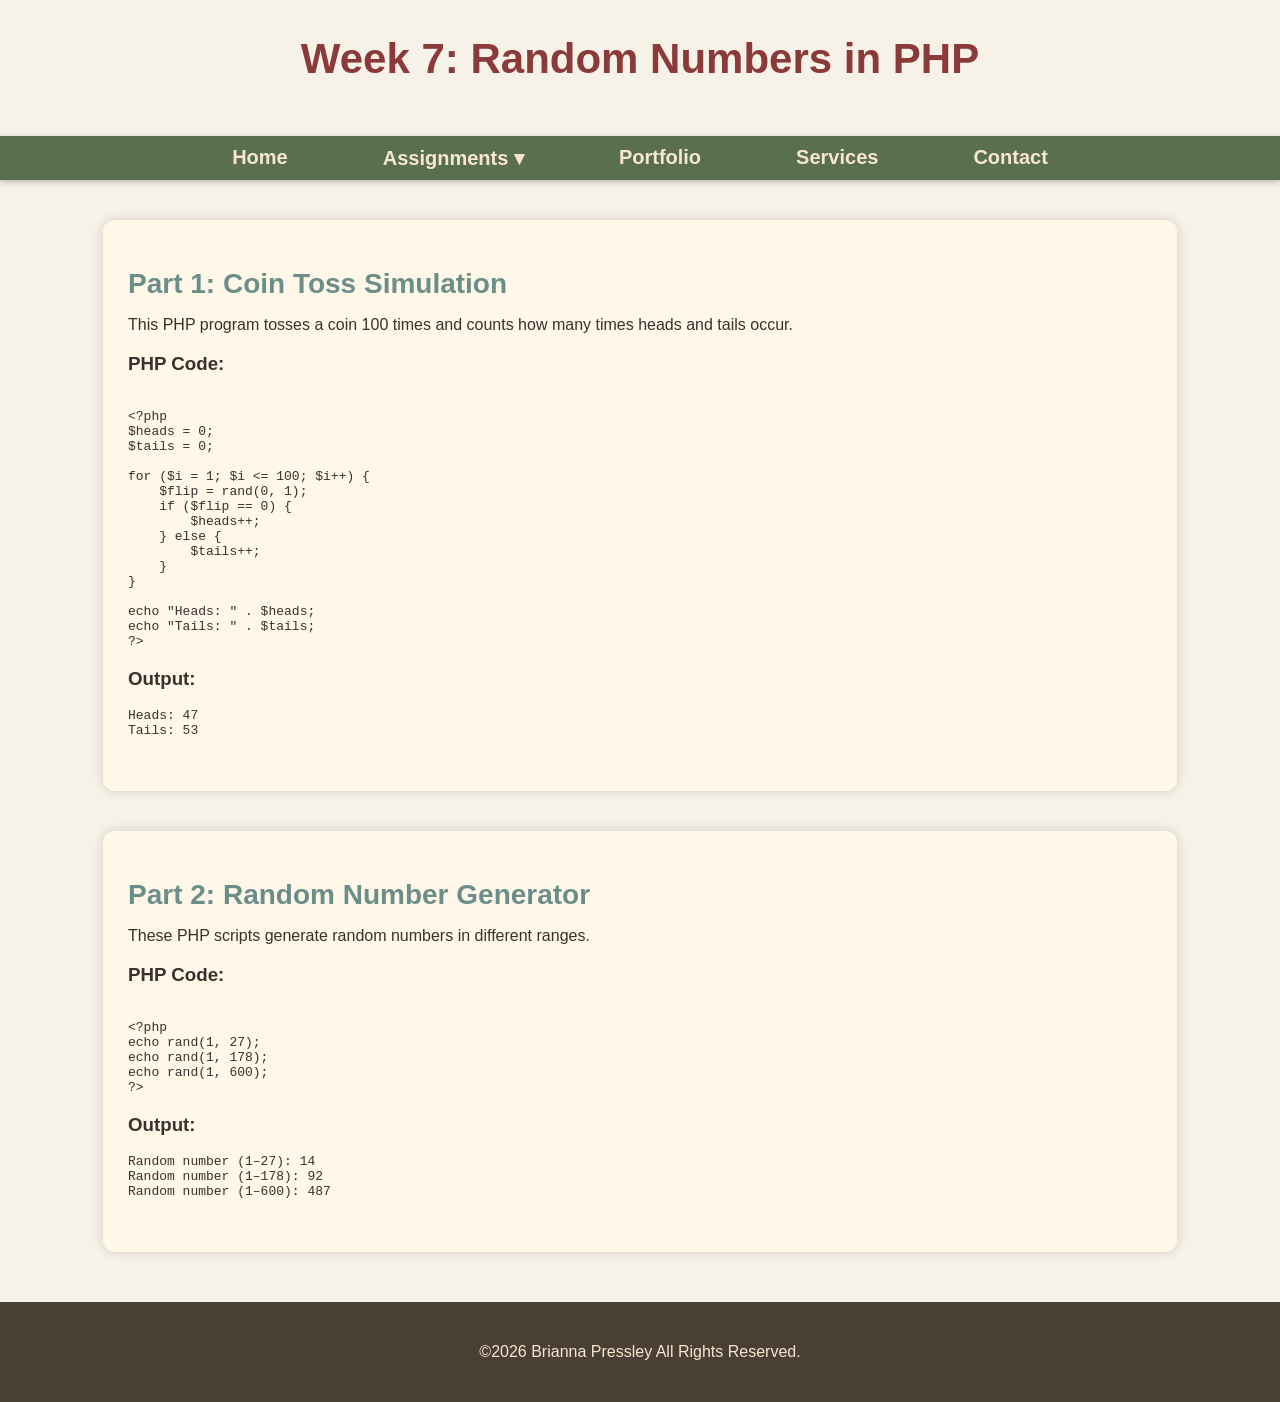
<file: randomvalues.html>
<!DOCTYPE html>
<html lang="en">
<head>
    <meta charset="UTF-8">
    <title>Week 7: Random Numbers in PHP</title>
    <link rel="stylesheet" href="styles.css">
</head>

<body>

<header>
    <h1>Week 7: Random Numbers in PHP</h1>
</header>

<!-- Navigation -->
<nav class="navbar">
    <div class="nav-container">
        <input type="checkbox" id="menu-toggle">
        <label for="menu-toggle" class="hamburger">&#9776;</label>

        <ul class="nav-menu">
            <li><a href="index.html">Home</a></li>

            <li class="dropdown">
                <a href="#">Assignments ▾</a>
                <ul class="dropdown-menu">
                    <li><a href="loops.html">PHP Loops</a></li>
                    <li><a href="randomvalues.html">Random Numbers</a></li>
                </ul>
            </li>

            <li><a href="portfolio.html">Portfolio</a></li>
            <li><a href="services.html">Services</a></li>
            <li><a href="contact.html">Contact</a></li>
        </ul>
    </div>
</nav>

<div class="bio-section">
    <h2>Part 1: Coin Toss Simulation</h2>
    <p>This PHP program tosses a coin 100 times and counts how many times heads and tails occur.</p>

    <h3>PHP Code:</h3>
    <pre><code>
&lt;?php
$heads = 0;
$tails = 0;

for ($i = 1; $i <= 100; $i++) {
    $flip = rand(0, 1);
    if ($flip == 0) {
        $heads++;
    } else {
        $tails++;
    }
}

echo "Heads: " . $heads;
echo "Tails: " . $tails;
?&gt;
</code></pre>


    <h3>Output:</h3>
    <pre>
Heads: 47
Tails: 53
    </pre>
</div>

<div class="bio-section">
    <h2>Part 2: Random Number Generator</h2>
    <p>These PHP scripts generate random numbers in different ranges.</p>

    <h3>PHP Code:</h3>
    <pre><code>
&lt;?php
echo rand(1, 27);
echo rand(1, 178);
echo rand(1, 600);
?&gt;
</code></pre>


    <h3>Output:</h3>
    <pre>
Random number (1–27): 14
Random number (1–178): 92
Random number (1–600): 487
    </pre>
</div>

<footer>
     <p>©2026 Brianna Pressley All Rights Reserved.</p>
</footer>

</body>
</html>
</file>
<file: styles.css>
/* ------------------------------
   GLOBAL STYLES
------------------------------ */

body {
    font-family: Arial, Helvetica, sans-serif;
    margin: 0;
    padding: 0;
    color: #3B2F2F;
    background-color: #F7F2E8;
}

/* ------------------------------
   HEADER (logo removed)
------------------------------ */

header {
    text-align: center;
    padding: 25px 0;
}

h1 {
    font-size: 42px;
    color: #8B3A3A;
    margin-top: 10px;
}

/* ------------------------------
   RESPONSIVE NAVIGATION BAR
------------------------------ */

.navbar {
    background-color: #5A6F4E;
    position: sticky;
    top: 0;
    width: 100%;
    z-index: 1000;
    box-shadow: 0 2px 6px rgba(0,0,0,0.25);
    padding: 10px 0;
}

.nav-container {
    max-width: 1200px;
    margin: auto;
    padding: 0 30px;
    display: flex;
    align-items: center;
    justify-content: center; /* centers the menu */
}

/* Hide checkbox */
#menu-toggle {
    display: none;
}

/* Hamburger icon */
.hamburger {
    font-size: 32px;
    color: #F7E7CE;
    cursor: pointer;
    display: none;
    padding: 10px;
}

/* Desktop Menu */
.nav-menu {
    list-style: none;
    display: flex;
    gap: 55px; /* more space between items */
    margin: 0;
    padding: 0;
}

.nav-menu li a {
    color: #F7E7CE;
    text-decoration: none;
    font-size: 20px; /* slightly larger */
    font-weight: bold;
    padding: 14px 20px; /* more padding around text */
    border-radius: 8px;
    transition: background-color 0.3s ease, transform 0.2s ease;
}

.nav-menu li a:hover {
    background-color: #A67B5B;
    transform: scale(1.08);
}

/* Dropdown */
.dropdown {
    position: relative;
}

.dropdown-menu {
    display: none;
    position: absolute;
    background-color: #4A3F35;
    list-style: none;
    padding: 12px 0;
    border-radius: 8px;
    min-width: 200px; /* wider dropdown */
    box-shadow: 0 3px 10px rgba(0,0,0,0.35);
}

.dropdown-menu li a {
    display: block;
    padding: 12px 18px;
    font-size: 18px;
}

.dropdown:hover .dropdown-menu {
    display: block;
}

/* ------------------------------
   RESPONSIVE (MOBILE)
------------------------------ */

@media (max-width: 768px) {

    .hamburger {
        display: block;
    }

    .nav-container {
        justify-content: space-between;
    }

    .nav-menu {
        position: absolute;
        top: 70px;
        left: 0;
        background-color: #5A6F4E;
        width: 100%;
        flex-direction: column;
        display: none;
        padding: 25px 0;
        gap: 20px;
    }

    #menu-toggle:checked + .hamburger + .nav-menu {
        display: flex;
    }

    .nav-menu li {
        text-align: center;
    }

    .dropdown-menu {
        position: static;
        background-color: #4A3F35;
        width: 100%;
        box-shadow: none;
        border-radius: 0;
    }

    .dropdown-menu li a {
        padding: 14px;
    }

    .dropdown:hover .dropdown-menu {
        display: none;
    }

    .dropdown:active .dropdown-menu {
        display: block;
    }
}

/* ------------------------------
   INTRO SECTION
------------------------------ */

.intro {
    width: 80%;
    margin: 30px auto;
    font-size: 18px;
    line-height: 1.7;
    color: #4B3F35;
}

/* ------------------------------
   BIO SECTION
------------------------------ */

.bio-section {
    background: rgba(255, 248, 231, 0.95);
    padding: 25px;
    margin: 40px auto;
    width: 80%;
    border-radius: 12px;
    box-shadow: 0 0 12px rgba(0,0,0,0.15);
}

.bio-section h2 {
    color: #6B8E8A;
    font-size: 28px;
    margin-bottom: 10px;
}

.profile-pic {
    display: block;
    margin: 25px auto;
    width: 260px;
    border-radius: 12px;
    box-shadow: 0 0 12px rgba(0,0,0,0.25);
    transition: transform 0.3s ease, box-shadow 0.3s ease;
}

.profile-pic:hover {
    transform: scale(1.05);
    box-shadow: 0 0 18px rgba(0,0,0,0.35);
}

/* ------------------------------
   FOOTER
------------------------------ */

footer {
    text-align: center;
    padding: 25px;
    background: #4A3F35;
    color: #F7E7CE;
    margin-top: 50px;
}

footer a {
    color: #D9A441;
    text-decoration: none;
    font-weight: bold;
    transition: color 0.3s ease;
}

footer a:hover {
    color: #F4C16D;
}
</file>
